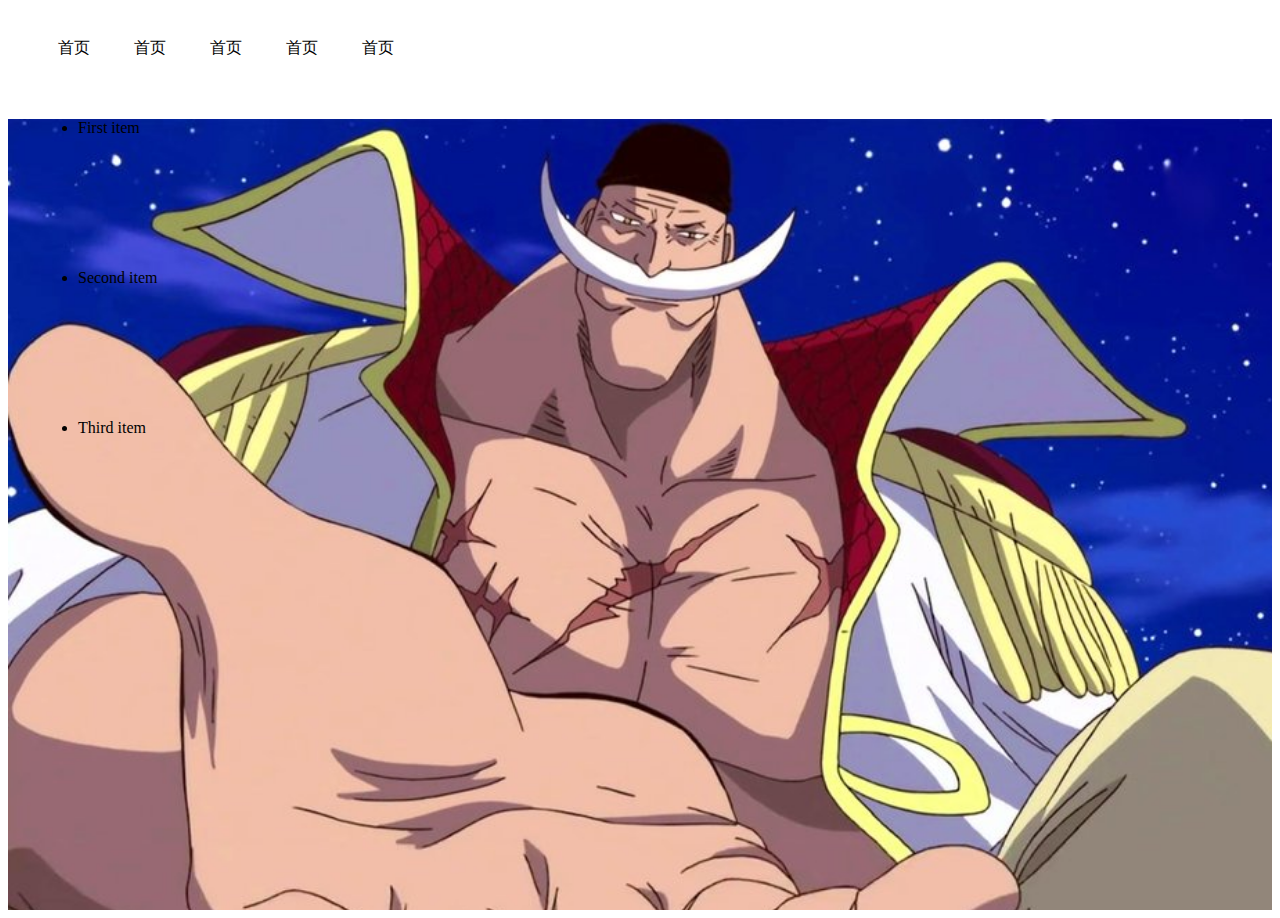
<file: gameBlog.html>
<!DOCTYPE html>
<html>

<head>
    <title>星河军小站</title>
    <meta charset="utf-8">
    <meta name="viewport" content="width=device-width, initial-scale=1">
    <link rel="stylesheet" href="https://cdn.staticfile.org/twitter-bootstrap/4.3.1/css/bootstrap.min.css">
    <script src="https://cdn.staticfile.org/jquery/3.2.1/jquery.min.js"></script>
    <script src="https://cdn.staticfile.org/popper.js/1.15.0/umd/popper.min.js"></script>
    <script src="https://cdn.staticfile.org/twitter-bootstrap/4.3.1/js/bootstrap.min.js"></script>
    <style>
        .list-group-item {
            margin: 30px;
            width: 120px;
            height: 120px;
            border-radius: 120px !important;
        }
        
        .nav-li {
            padding: 20px;
        }
    </style>
</head>

<body>

    <div class="page-header" style="background:white; padding: 30px;">
        <div class="nav clearfix text-center" id="sdoNav" style="display: block;">
            <span class="nav-li"><span>首页</span></span>
            <span class="nav-li"><span>首页</span></span>
            <span class="nav-li"><span>首页</span></span>
            <span class="nav-li"><span>首页</span></span>
            <span class="nav-li"><span>首页</span></span>
        </div>
    </div>
    <div style="background-image: url(1.jpg); 
background-repeat: no-repeat;
background-position: center 0;
background-size: cover;">
        <div class="container" style="height: 791px;">
            <div class="row">

                <div class="col-md-12">
                    <ul class="list-group" style="width: 150px;">
                        <li class="list-group-item">First item</li>
                        <li class="list-group-item">Second item</li>
                        <li class="list-group-item">Third item</li>
                    </ul>
                </div>

            </div>
        </div>

    </div>

</body>

</html>
</file>
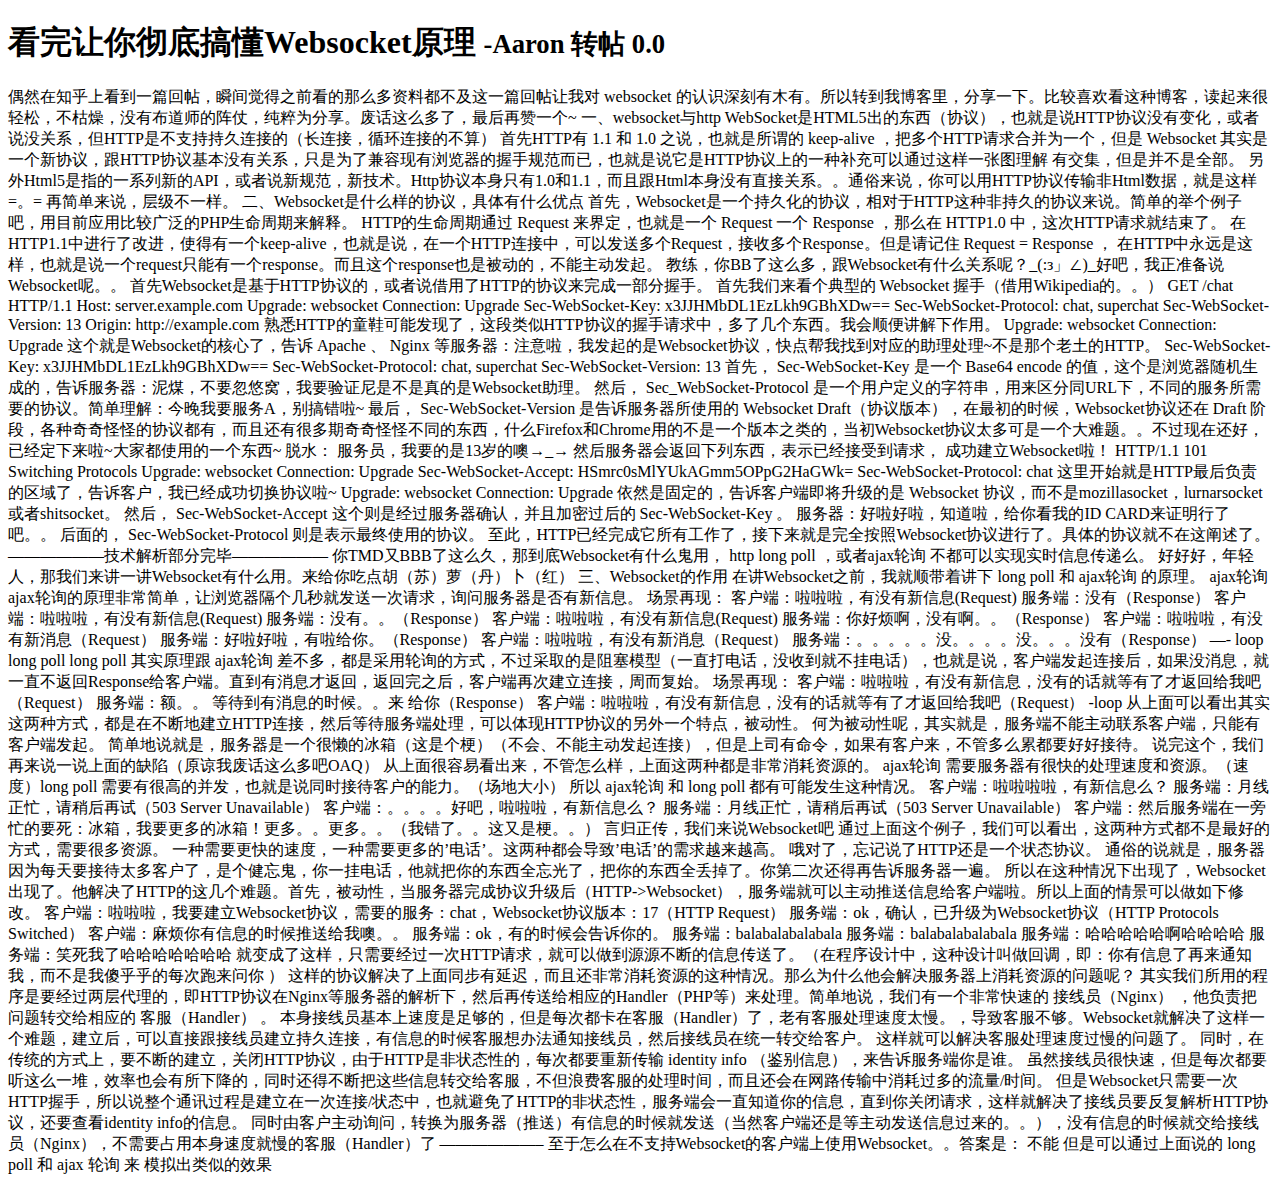
<file: views/Qys_Html5_Blogs_1.html>
<!DOCTYPE html>
<html>

<head>
    <meta charset="utf-8">
    <title>看完让你彻底搞懂Websocket原理</title>
    <link rel="stylesheet" href="http://cdn.static.runoob.com/libs/bootstrap/3.3.7/css/bootstrap.min.css">
    <script src="http://cdn.static.runoob.com/libs/jquery/2.1.1/jquery.min.js"></script>
    <script src="http://cdn.static.runoob.com/libs/bootstrap/3.3.7/js/bootstrap.min.js"></script>
</head>

<body>

    <div class="container">
        <div class="row">
            <div class="col-md-12">
                <div class="page-header">
                    <h1>看完让你彻底搞懂Websocket原理
                        <small>-Aaron 转帖 0.0</small>
                    </h1>
                </div>
                <p>
                    偶然在知乎上看到一篇回帖，瞬间觉得之前看的那么多资料都不及这一篇回帖让我对 websocket 的认识深刻有木有。所以转到我博客里，分享一下。比较喜欢看这种博客，读起来很轻松，不枯燥，没有布道师的阵仗，纯粹为分享。废话这么多了，最后再赞一个~ 一、websocket与http WebSocket是HTML5出的东西（协议），也就是说HTTP协议没有变化，或者说没关系，但HTTP是不支持持久连接的（长连接，循环连接的不算） 首先HTTP有 1.1 和 1.0 之说，也就是所谓的
                    keep-alive ，把多个HTTP请求合并为一个，但是 Websocket 其实是一个新协议，跟HTTP协议基本没有关系，只是为了兼容现有浏览器的握手规范而已，也就是说它是HTTP协议上的一种补充可以通过这样一张图理解 有交集，但是并不是全部。 另外Html5是指的一系列新的API，或者说新规范，新技术。Http协议本身只有1.0和1.1，而且跟Html本身没有直接关系。。通俗来说，你可以用HTTP协议传输非Html数据，就是这样=。= 再简单来说，层级不一样。
                    二、Websocket是什么样的协议，具体有什么优点 首先，Websocket是一个持久化的协议，相对于HTTP这种非持久的协议来说。简单的举个例子吧，用目前应用比较广泛的PHP生命周期来解释。 HTTP的生命周期通过 Request 来界定，也就是一个 Request 一个 Response ，那么在 HTTP1.0 中，这次HTTP请求就结束了。 在HTTP1.1中进行了改进，使得有一个keep-alive，也就是说，在一个HTTP连接中，可以发送多个Request，接收多个Response。但是请记住
                    Request = Response ， 在HTTP中永远是这样，也就是说一个request只能有一个response。而且这个response也是被动的，不能主动发起。 教练，你BB了这么多，跟Websocket有什么关系呢？_(:з」∠)_好吧，我正准备说Websocket呢。。 首先Websocket是基于HTTP协议的，或者说借用了HTTP的协议来完成一部分握手。 首先我们来看个典型的 Websocket 握手（借用Wikipedia的。。） GET
                    /chat HTTP/1.1 Host: server.example.com Upgrade: websocket Connection: Upgrade Sec-WebSocket-Key: x3JJHMbDL1EzLkh9GBhXDw== Sec-WebSocket-Protocol: chat, superchat Sec-WebSocket-Version: 13 Origin: http://example.com 熟悉HTTP的童鞋可能发现了，这段类似HTTP协议的握手请求中，多了几个东西。我会顺便讲解下作用。
                    Upgrade: websocket Connection: Upgrade 这个就是Websocket的核心了，告诉 Apache 、 Nginx 等服务器：注意啦，我发起的是Websocket协议，快点帮我找到对应的助理处理~不是那个老土的HTTP。 Sec-WebSocket-Key: x3JJHMbDL1EzLkh9GBhXDw== Sec-WebSocket-Protocol: chat, superchat Sec-WebSocket-Version:
                    13 首先， Sec-WebSocket-Key 是一个 Base64 encode 的值，这个是浏览器随机生成的，告诉服务器：泥煤，不要忽悠窝，我要验证尼是不是真的是Websocket助理。 然后， Sec_WebSocket-Protocol 是一个用户定义的字符串，用来区分同URL下，不同的服务所需要的协议。简单理解：今晚我要服务A，别搞错啦~ 最后， Sec-WebSocket-Version 是告诉服务器所使用的 Websocket Draft（协议版本），在最初的时候，Websocket协议还在
                    Draft 阶段，各种奇奇怪怪的协议都有，而且还有很多期奇奇怪怪不同的东西，什么Firefox和Chrome用的不是一个版本之类的，当初Websocket协议太多可是一个大难题。。不过现在还好，已经定下来啦~大家都使用的一个东西~ 脱水： 服务员，我要的是13岁的噢→_→ 然后服务器会返回下列东西，表示已经接受到请求， 成功建立Websocket啦！ HTTP/1.1 101 Switching Protocols Upgrade: websocket Connection:
                    Upgrade Sec-WebSocket-Accept: HSmrc0sMlYUkAGmm5OPpG2HaGWk= Sec-WebSocket-Protocol: chat 这里开始就是HTTP最后负责的区域了，告诉客户，我已经成功切换协议啦~ Upgrade: websocket Connection: Upgrade 依然是固定的，告诉客户端即将升级的是 Websocket 协议，而不是mozillasocket，lurnarsocket或者shitsocket。
                    然后， Sec-WebSocket-Accept 这个则是经过服务器确认，并且加密过后的 Sec-WebSocket-Key 。 服务器：好啦好啦，知道啦，给你看我的ID CARD来证明行了吧。。 后面的， Sec-WebSocket-Protocol 则是表示最终使用的协议。 至此，HTTP已经完成它所有工作了，接下来就是完全按照Websocket协议进行了。具体的协议就不在这阐述了。 ——————技术解析部分完毕—————— 你TMD又BBB了这么久，那到底Websocket有什么鬼用，
                    http long poll ，或者ajax轮询 不都可以实现实时信息传递么。 好好好，年轻人，那我们来讲一讲Websocket有什么用。来给你吃点胡（苏）萝（丹）卜（红） 三、Websocket的作用 在讲Websocket之前，我就顺带着讲下 long poll 和 ajax轮询 的原理。 ajax轮询 ajax轮询的原理非常简单，让浏览器隔个几秒就发送一次请求，询问服务器是否有新信息。 场景再现： 客户端：啦啦啦，有没有新信息(Request) 服务端：没有（Response）
                    客户端：啦啦啦，有没有新信息(Request) 服务端：没有。。（Response） 客户端：啦啦啦，有没有新信息(Request) 服务端：你好烦啊，没有啊。。（Response） 客户端：啦啦啦，有没有新消息（Request） 服务端：好啦好啦，有啦给你。（Response） 客户端：啦啦啦，有没有新消息（Request） 服务端：。。。。。没。。。。没。。。没有（Response） —- loop long poll long poll 其实原理跟 ajax轮询
                    差不多，都是采用轮询的方式，不过采取的是阻塞模型（一直打电话，没收到就不挂电话），也就是说，客户端发起连接后，如果没消息，就一直不返回Response给客户端。直到有消息才返回，返回完之后，客户端再次建立连接，周而复始。 场景再现： 客户端：啦啦啦，有没有新信息，没有的话就等有了才返回给我吧（Request） 服务端：额。。 等待到有消息的时候。。来 给你（Response） 客户端：啦啦啦，有没有新信息，没有的话就等有了才返回给我吧（Request） -loop
                    从上面可以看出其实这两种方式，都是在不断地建立HTTP连接，然后等待服务端处理，可以体现HTTP协议的另外一个特点，被动性。 何为被动性呢，其实就是，服务端不能主动联系客户端，只能有客户端发起。 简单地说就是，服务器是一个很懒的冰箱（这是个梗）（不会、不能主动发起连接），但是上司有命令，如果有客户来，不管多么累都要好好接待。 说完这个，我们再来说一说上面的缺陷（原谅我废话这么多吧OAQ） 从上面很容易看出来，不管怎么样，上面这两种都是非常消耗资源的。 ajax轮询
                    需要服务器有很快的处理速度和资源。（速度）long poll 需要有很高的并发，也就是说同时接待客户的能力。（场地大小） 所以 ajax轮询 和 long poll 都有可能发生这种情况。 客户端：啦啦啦啦，有新信息么？ 服务端：月线正忙，请稍后再试（503 Server Unavailable） 客户端：。。。。好吧，啦啦啦，有新信息么？ 服务端：月线正忙，请稍后再试（503 Server Unavailable） 客户端：然后服务端在一旁忙的要死：冰箱，我要更多的冰箱！更多。。更多。。（我错了。。这又是梗。。）
                    言归正传，我们来说Websocket吧 通过上面这个例子，我们可以看出，这两种方式都不是最好的方式，需要很多资源。 一种需要更快的速度，一种需要更多的’电话’。这两种都会导致’电话’的需求越来越高。 哦对了，忘记说了HTTP还是一个状态协议。 通俗的说就是，服务器因为每天要接待太多客户了，是个健忘鬼，你一挂电话，他就把你的东西全忘光了，把你的东西全丢掉了。你第二次还得再告诉服务器一遍。 所以在这种情况下出现了，Websocket出现了。他解决了HTTP的这几个难题。首先，被动性，当服务器完成协议升级后（HTTP->Websocket），服务端就可以主动推送信息给客户端啦。所以上面的情景可以做如下修改。
                    客户端：啦啦啦，我要建立Websocket协议，需要的服务：chat，Websocket协议版本：17（HTTP Request） 服务端：ok，确认，已升级为Websocket协议（HTTP Protocols Switched） 客户端：麻烦你有信息的时候推送给我噢。。 服务端：ok，有的时候会告诉你的。 服务端：balabalabalabala 服务端：balabalabalabala 服务端：哈哈哈哈哈啊哈哈哈哈 服务端：笑死我了哈哈哈哈哈哈哈 就变成了这样，只需要经过一次HTTP请求，就可以做到源源不断的信息传送了。（在程序设计中，这种设计叫做回调，即：你有信息了再来通知我，而不是我傻乎乎的每次跑来问你
                    ） 这样的协议解决了上面同步有延迟，而且还非常消耗资源的这种情况。那么为什么他会解决服务器上消耗资源的问题呢？ 其实我们所用的程序是要经过两层代理的，即HTTP协议在Nginx等服务器的解析下，然后再传送给相应的Handler（PHP等）来处理。简单地说，我们有一个非常快速的 接线员（Nginx） ，他负责把问题转交给相应的 客服（Handler） 。 本身接线员基本上速度是足够的，但是每次都卡在客服（Handler）了，老有客服处理速度太慢。，导致客服不够。Websocket就解决了这样一个难题，建立后，可以直接跟接线员建立持久连接，有信息的时候客服想办法通知接线员，然后接线员在统一转交给客户。
                    这样就可以解决客服处理速度过慢的问题了。 同时，在传统的方式上，要不断的建立，关闭HTTP协议，由于HTTP是非状态性的，每次都要重新传输 identity info （鉴别信息），来告诉服务端你是谁。 虽然接线员很快速，但是每次都要听这么一堆，效率也会有所下降的，同时还得不断把这些信息转交给客服，不但浪费客服的处理时间，而且还会在网路传输中消耗过多的流量/时间。 但是Websocket只需要一次HTTP握手，所以说整个通讯过程是建立在一次连接/状态中，也就避免了HTTP的非状态性，服务端会一直知道你的信息，直到你关闭请求，这样就解决了接线员要反复解析HTTP协议，还要查看identity
                    info的信息。 同时由客户主动询问，转换为服务器（推送）有信息的时候就发送（当然客户端还是等主动发送信息过来的。。），没有信息的时候就交给接线员（Nginx），不需要占用本身速度就慢的客服（Handler）了 ——————– 至于怎么在不支持Websocket的客户端上使用Websocket。。答案是： 不能 但是可以通过上面说的 long poll 和 ajax 轮询 来 模拟出类似的效果
                </p>
            </div>
        </div>
    </div>
</body>

</html>
</file>
